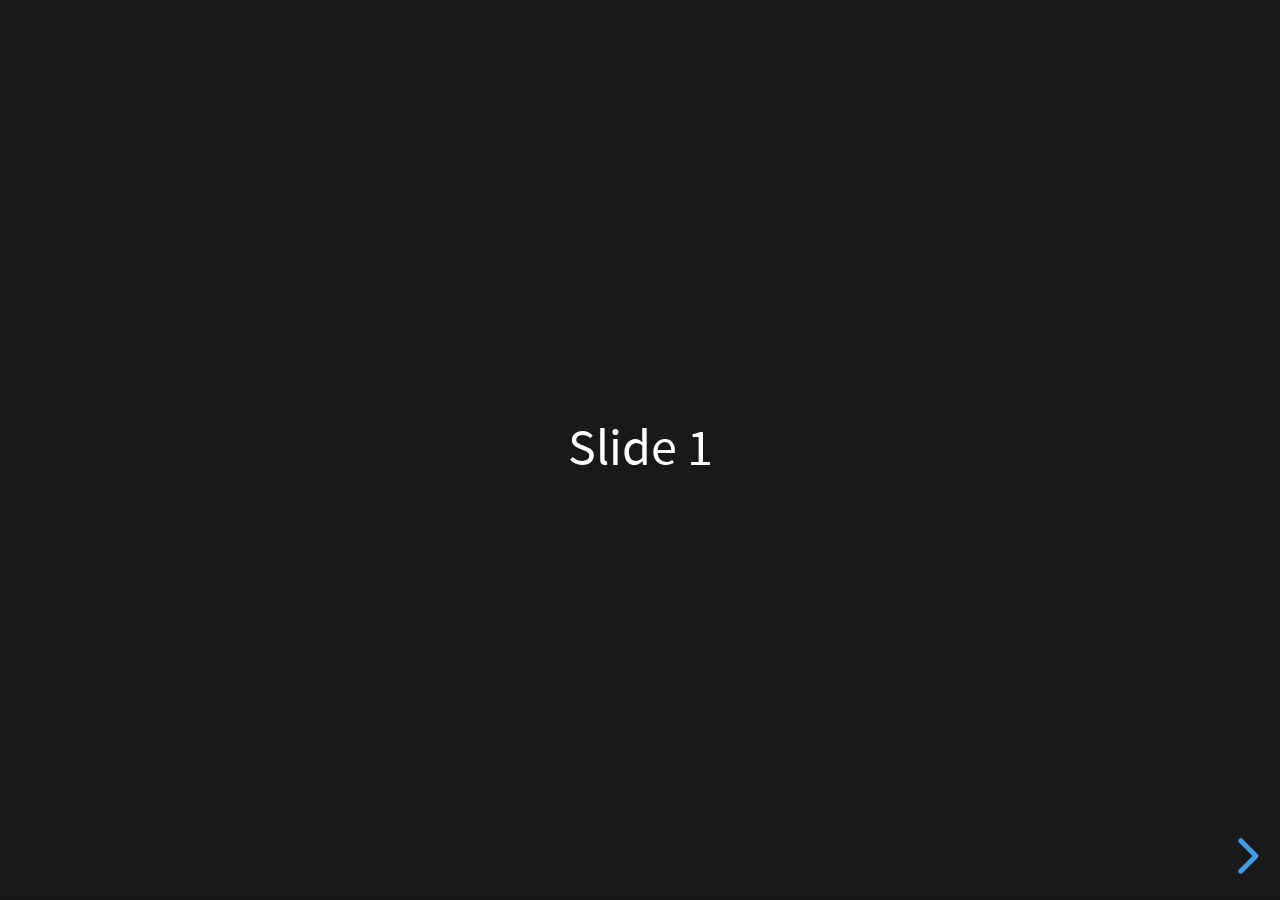
<file: static/reveal.js/index.html>
<!doctype html>
<html>
	<head>
		<meta charset="utf-8">
		<meta name="viewport" content="width=device-width, initial-scale=1.0, maximum-scale=1.0, user-scalable=no">

		<title>reveal.js</title>

		<link rel="stylesheet" href="dist/reset.css">
		<link rel="stylesheet" href="dist/reveal.css">
		<link rel="stylesheet" href="dist/theme/black.css" id="theme">

		<!-- Theme used for syntax highlighted code -->
		<link rel="stylesheet" href="plugin/highlight/monokai.css" id="highlight-theme">
	</head>
	<body>
		<div class="reveal">
			<div class="slides">
				<section>Slide 1</section>
				<section>Slide 2</section>
			</div>
		</div>

		<script src="dist/reveal.js"></script>
		<script src="plugin/notes/notes.js"></script>
		<script src="plugin/markdown/markdown.js"></script>
		<script src="plugin/highlight/highlight.js"></script>
		<script>
			// More info about initialization & config:
			// - https://revealjs.com/initialization/
			// - https://revealjs.com/config/
			Reveal.initialize({
				hash: true,

				// Learn about plugins: https://revealjs.com/plugins/
				plugins: [ RevealMarkdown, RevealHighlight, RevealNotes ]
			});
		</script>
	</body>
</html>
</file>
<file: static/reveal.js/dist/reveal.css>
/*!
* reveal.js 4.0.2
* https://revealjs.com
* MIT licensed
*
* Copyright (C) 2020 Hakim El Hattab, https://hakim.se
*/
.reveal .r-stretch,.reveal .stretch{max-width:none;max-height:none}.reveal pre.r-stretch code,.reveal pre.stretch code{height:100%;max-height:100%;box-sizing:border-box}.reveal .r-fit-text{display:inline-block;white-space:nowrap}.reveal .r-stack{display:grid}.reveal .r-stack>*{grid-area:1/1;margin:auto}.reveal .r-hstack,.reveal .r-vstack{display:flex}.reveal .r-hstack img,.reveal .r-hstack video,.reveal .r-vstack img,.reveal .r-vstack video{min-width:0;min-height:0;-o-object-fit:contain;object-fit:contain}.reveal .r-vstack{flex-direction:column;align-items:center;justify-content:center}.reveal .r-hstack{flex-direction:row;align-items:center;justify-content:center}.reveal .items-stretch{align-items:stretch}.reveal .items-start{align-items:flex-start}.reveal .items-center{align-items:center}.reveal .items-end{align-items:flex-end}.reveal .justify-between{justify-content:space-between}.reveal .justify-around{justify-content:space-around}.reveal .justify-start{justify-content:flex-start}.reveal .justify-center{justify-content:center}.reveal .justify-end{justify-content:flex-end}html.reveal-full-page{width:100%;height:100%;height:100vh;height:calc(var(--vh,1vh) * 100);overflow:hidden}.reveal-viewport{height:100%;overflow:hidden;position:relative;line-height:1;margin:0;background-color:#fff;color:#000}.reveal .slides section .fragment{opacity:0;visibility:hidden;transition:all .2s ease;will-change:opacity}.reveal .slides section .fragment.visible{opacity:1;visibility:inherit}.reveal .slides section .fragment.disabled{transition:none}.reveal .slides section .fragment.grow{opacity:1;visibility:inherit}.reveal .slides section .fragment.grow.visible{transform:scale(1.3)}.reveal .slides section .fragment.shrink{opacity:1;visibility:inherit}.reveal .slides section .fragment.shrink.visible{transform:scale(.7)}.reveal .slides section .fragment.zoom-in{transform:scale(.1)}.reveal .slides section .fragment.zoom-in.visible{transform:none}.reveal .slides section .fragment.fade-out{opacity:1;visibility:inherit}.reveal .slides section .fragment.fade-out.visible{opacity:0;visibility:hidden}.reveal .slides section .fragment.semi-fade-out{opacity:1;visibility:inherit}.reveal .slides section .fragment.semi-fade-out.visible{opacity:.5;visibility:inherit}.reveal .slides section .fragment.strike{opacity:1;visibility:inherit}.reveal .slides section .fragment.strike.visible{text-decoration:line-through}.reveal .slides section .fragment.fade-up{transform:translate(0,40px)}.reveal .slides section .fragment.fade-up.visible{transform:translate(0,0)}.reveal .slides section .fragment.fade-down{transform:translate(0,-40px)}.reveal .slides section .fragment.fade-down.visible{transform:translate(0,0)}.reveal .slides section .fragment.fade-right{transform:translate(-40px,0)}.reveal .slides section .fragment.fade-right.visible{transform:translate(0,0)}.reveal .slides section .fragment.fade-left{transform:translate(40px,0)}.reveal .slides section .fragment.fade-left.visible{transform:translate(0,0)}.reveal .slides section .fragment.current-visible,.reveal .slides section .fragment.fade-in-then-out{opacity:0;visibility:hidden}.reveal .slides section .fragment.current-visible.current-fragment,.reveal .slides section .fragment.fade-in-then-out.current-fragment{opacity:1;visibility:inherit}.reveal .slides section .fragment.fade-in-then-semi-out{opacity:0;visibility:hidden}.reveal .slides section .fragment.fade-in-then-semi-out.visible{opacity:.5;visibility:inherit}.reveal .slides section .fragment.fade-in-then-semi-out.current-fragment{opacity:1;visibility:inherit}.reveal .slides section .fragment.highlight-blue,.reveal .slides section .fragment.highlight-current-blue,.reveal .slides section .fragment.highlight-current-green,.reveal .slides section .fragment.highlight-current-red,.reveal .slides section .fragment.highlight-green,.reveal .slides section .fragment.highlight-red{opacity:1;visibility:inherit}.reveal .slides section .fragment.highlight-red.visible{color:#ff2c2d}.reveal .slides section .fragment.highlight-green.visible{color:#17ff2e}.reveal .slides section .fragment.highlight-blue.visible{color:#1b91ff}.reveal .slides section .fragment.highlight-current-red.current-fragment{color:#ff2c2d}.reveal .slides section .fragment.highlight-current-green.current-fragment{color:#17ff2e}.reveal .slides section .fragment.highlight-current-blue.current-fragment{color:#1b91ff}.reveal:after{content:'';font-style:italic}.reveal iframe{z-index:1}.reveal a{position:relative}@keyframes bounce-right{0%,10%,25%,40%,50%{transform:translateX(0)}20%{transform:translateX(10px)}30%{transform:translateX(-5px)}}@keyframes bounce-left{0%,10%,25%,40%,50%{transform:translateX(0)}20%{transform:translateX(-10px)}30%{transform:translateX(5px)}}@keyframes bounce-down{0%,10%,25%,40%,50%{transform:translateY(0)}20%{transform:translateY(10px)}30%{transform:translateY(-5px)}}.reveal .controls{display:none;position:absolute;top:auto;bottom:12px;right:12px;left:auto;z-index:11;color:#000;pointer-events:none;font-size:10px}.reveal .controls button{position:absolute;padding:0;background-color:transparent;border:0;outline:0;cursor:pointer;color:currentColor;transform:scale(.9999);transition:color .2s ease,opacity .2s ease,transform .2s ease;z-index:2;pointer-events:auto;font-size:inherit;visibility:hidden;opacity:0;-webkit-appearance:none;-webkit-tap-highlight-color:transparent}.reveal .controls .controls-arrow:after,.reveal .controls .controls-arrow:before{content:'';position:absolute;top:0;left:0;width:2.6em;height:.5em;border-radius:.25em;background-color:currentColor;transition:all .15s ease,background-color .8s ease;transform-origin:.2em 50%;will-change:transform}.reveal .controls .controls-arrow{position:relative;width:3.6em;height:3.6em}.reveal .controls .controls-arrow:before{transform:translateX(.5em) translateY(1.55em) rotate(45deg)}.reveal .controls .controls-arrow:after{transform:translateX(.5em) translateY(1.55em) rotate(-45deg)}.reveal .controls .controls-arrow:hover:before{transform:translateX(.5em) translateY(1.55em) rotate(40deg)}.reveal .controls .controls-arrow:hover:after{transform:translateX(.5em) translateY(1.55em) rotate(-40deg)}.reveal .controls .controls-arrow:active:before{transform:translateX(.5em) translateY(1.55em) rotate(36deg)}.reveal .controls .controls-arrow:active:after{transform:translateX(.5em) translateY(1.55em) rotate(-36deg)}.reveal .controls .navigate-left{right:6.4em;bottom:3.2em;transform:translateX(-10px)}.reveal .controls .navigate-left.highlight{animation:bounce-left 2s 50 both ease-out}.reveal .controls .navigate-right{right:0;bottom:3.2em;transform:translateX(10px)}.reveal .controls .navigate-right .controls-arrow{transform:rotate(180deg)}.reveal .controls .navigate-right.highlight{animation:bounce-right 2s 50 both ease-out}.reveal .controls .navigate-up{right:3.2em;bottom:6.4em;transform:translateY(-10px)}.reveal .controls .navigate-up .controls-arrow{transform:rotate(90deg)}.reveal .controls .navigate-down{right:3.2em;bottom:-1.4em;padding-bottom:1.4em;transform:translateY(10px)}.reveal .controls .navigate-down .controls-arrow{transform:rotate(-90deg)}.reveal .controls .navigate-down.highlight{animation:bounce-down 2s 50 both ease-out}.reveal .controls[data-controls-back-arrows=faded] .navigate-up.enabled{opacity:.3}.reveal .controls[data-controls-back-arrows=faded] .navigate-up.enabled:hover{opacity:1}.reveal .controls[data-controls-back-arrows=hidden] .navigate-up.enabled{opacity:0;visibility:hidden}.reveal .controls .enabled{visibility:visible;opacity:.9;cursor:pointer;transform:none}.reveal .controls .enabled.fragmented{opacity:.5}.reveal .controls .enabled.fragmented:hover,.reveal .controls .enabled:hover{opacity:1}.reveal:not(.rtl) .controls[data-controls-back-arrows=faded] .navigate-left.enabled{opacity:.3}.reveal:not(.rtl) .controls[data-controls-back-arrows=faded] .navigate-left.enabled:hover{opacity:1}.reveal:not(.rtl) .controls[data-controls-back-arrows=hidden] .navigate-left.enabled{opacity:0;visibility:hidden}.reveal.rtl .controls[data-controls-back-arrows=faded] .navigate-right.enabled{opacity:.3}.reveal.rtl .controls[data-controls-back-arrows=faded] .navigate-right.enabled:hover{opacity:1}.reveal.rtl .controls[data-controls-back-arrows=hidden] .navigate-right.enabled{opacity:0;visibility:hidden}.reveal[data-navigation-mode=linear].has-horizontal-slides .navigate-down,.reveal[data-navigation-mode=linear].has-horizontal-slides .navigate-up{display:none}.reveal:not(.has-vertical-slides) .controls .navigate-left,.reveal[data-navigation-mode=linear].has-horizontal-slides .navigate-left{bottom:1.4em;right:5.5em}.reveal:not(.has-vertical-slides) .controls .navigate-right,.reveal[data-navigation-mode=linear].has-horizontal-slides .navigate-right{bottom:1.4em;right:.5em}.reveal:not(.has-horizontal-slides) .controls .navigate-up{right:1.4em;bottom:5em}.reveal:not(.has-horizontal-slides) .controls .navigate-down{right:1.4em;bottom:.5em}.reveal.has-dark-background .controls{color:#fff}.reveal.has-light-background .controls{color:#000}.reveal.no-hover .controls .controls-arrow:active:before,.reveal.no-hover .controls .controls-arrow:hover:before{transform:translateX(.5em) translateY(1.55em) rotate(45deg)}.reveal.no-hover .controls .controls-arrow:active:after,.reveal.no-hover .controls .controls-arrow:hover:after{transform:translateX(.5em) translateY(1.55em) rotate(-45deg)}@media screen and (min-width:500px){.reveal .controls[data-controls-layout=edges]{top:0;right:0;bottom:0;left:0}.reveal .controls[data-controls-layout=edges] .navigate-down,.reveal .controls[data-controls-layout=edges] .navigate-left,.reveal .controls[data-controls-layout=edges] .navigate-right,.reveal .controls[data-controls-layout=edges] .navigate-up{bottom:auto;right:auto}.reveal .controls[data-controls-layout=edges] .navigate-left{top:50%;left:.8em;margin-top:-1.8em}.reveal .controls[data-controls-layout=edges] .navigate-right{top:50%;right:.8em;margin-top:-1.8em}.reveal .controls[data-controls-layout=edges] .navigate-up{top:.8em;left:50%;margin-left:-1.8em}.reveal .controls[data-controls-layout=edges] .navigate-down{bottom:-.3em;left:50%;margin-left:-1.8em}}.reveal .progress{position:absolute;display:none;height:3px;width:100%;bottom:0;left:0;z-index:10;background-color:rgba(0,0,0,.2);color:#fff}.reveal .progress:after{content:'';display:block;position:absolute;height:10px;width:100%;top:-10px}.reveal .progress span{display:block;height:100%;width:100%;background-color:currentColor;transition:transform .8s cubic-bezier(.26,.86,.44,.985);transform-origin:0 0;transform:scaleX(0)}.reveal .slide-number{position:absolute;display:block;right:8px;bottom:8px;z-index:31;font-family:Helvetica,sans-serif;font-size:12px;line-height:1;color:#fff;background-color:rgba(0,0,0,.4);padding:5px}.reveal .slide-number a{color:currentColor}.reveal .slide-number-delimiter{margin:0 3px}.reveal{position:relative;width:100%;height:100%;overflow:hidden;touch-action:pinch-zoom}.reveal.embedded{touch-action:pan-y}.reveal .slides{position:absolute;width:100%;height:100%;top:0;right:0;bottom:0;left:0;margin:auto;pointer-events:none;overflow:visible;z-index:1;text-align:center;perspective:600px;perspective-origin:50% 40%}.reveal .slides>section{perspective:600px}.reveal .slides>section,.reveal .slides>section>section{display:none;position:absolute;width:100%;pointer-events:auto;z-index:10;transform-style:flat;transition:transform-origin .8s cubic-bezier(.26,.86,.44,.985),transform .8s cubic-bezier(.26,.86,.44,.985),visibility .8s cubic-bezier(.26,.86,.44,.985),opacity .8s cubic-bezier(.26,.86,.44,.985)}.reveal[data-transition-speed=fast] .slides section{transition-duration:.4s}.reveal[data-transition-speed=slow] .slides section{transition-duration:1.2s}.reveal .slides section[data-transition-speed=fast]{transition-duration:.4s}.reveal .slides section[data-transition-speed=slow]{transition-duration:1.2s}.reveal .slides>section.stack{padding-top:0;padding-bottom:0;pointer-events:none;height:100%}.reveal .slides>section.present,.reveal .slides>section>section.present{display:block;z-index:11;opacity:1}.reveal .slides>section:empty,.reveal .slides>section>section:empty,.reveal .slides>section>section[data-background-interactive],.reveal .slides>section[data-background-interactive]{pointer-events:none}.reveal.center,.reveal.center .slides,.reveal.center .slides section{min-height:0!important}.reveal .slides>section:not(.present),.reveal .slides>section>section:not(.present){pointer-events:none}.reveal.overview .slides>section,.reveal.overview .slides>section>section{pointer-events:auto}.reveal .slides>section.future,.reveal .slides>section.past,.reveal .slides>section>section.future,.reveal .slides>section>section.past{opacity:0}.reveal.slide section{-webkit-backface-visibility:hidden;backface-visibility:hidden}.reveal .slides>section[data-transition=slide].past,.reveal .slides>section[data-transition~=slide-out].past,.reveal.slide .slides>section:not([data-transition]).past{transform:translate(-150%,0)}.reveal .slides>section[data-transition=slide].future,.reveal .slides>section[data-transition~=slide-in].future,.reveal.slide .slides>section:not([data-transition]).future{transform:translate(150%,0)}.reveal .slides>section>section[data-transition=slide].past,.reveal .slides>section>section[data-transition~=slide-out].past,.reveal.slide .slides>section>section:not([data-transition]).past{transform:translate(0,-150%)}.reveal .slides>section>section[data-transition=slide].future,.reveal .slides>section>section[data-transition~=slide-in].future,.reveal.slide .slides>section>section:not([data-transition]).future{transform:translate(0,150%)}.reveal.linear section{-webkit-backface-visibility:hidden;backface-visibility:hidden}.reveal .slides>section[data-transition=linear].past,.reveal .slides>section[data-transition~=linear-out].past,.reveal.linear .slides>section:not([data-transition]).past{transform:translate(-150%,0)}.reveal .slides>section[data-transition=linear].future,.reveal .slides>section[data-transition~=linear-in].future,.reveal.linear .slides>section:not([data-transition]).future{transform:translate(150%,0)}.reveal .slides>section>section[data-transition=linear].past,.reveal .slides>section>section[data-transition~=linear-out].past,.reveal.linear .slides>section>section:not([data-transition]).past{transform:translate(0,-150%)}.reveal .slides>section>section[data-transition=linear].future,.reveal .slides>section>section[data-transition~=linear-in].future,.reveal.linear .slides>section>section:not([data-transition]).future{transform:translate(0,150%)}.reveal .slides section[data-transition=default].stack,.reveal.default .slides section.stack{transform-style:preserve-3d}.reveal .slides>section[data-transition=default].past,.reveal .slides>section[data-transition~=default-out].past,.reveal.default .slides>section:not([data-transition]).past{transform:translate3d(-100%,0,0) rotateY(-90deg) translate3d(-100%,0,0)}.reveal .slides>section[data-transition=default].future,.reveal .slides>section[data-transition~=default-in].future,.reveal.default .slides>section:not([data-transition]).future{transform:translate3d(100%,0,0) rotateY(90deg) translate3d(100%,0,0)}.reveal .slides>section>section[data-transition=default].past,.reveal .slides>section>section[data-transition~=default-out].past,.reveal.default .slides>section>section:not([data-transition]).past{transform:translate3d(0,-300px,0) rotateX(70deg) translate3d(0,-300px,0)}.reveal .slides>section>section[data-transition=default].future,.reveal .slides>section>section[data-transition~=default-in].future,.reveal.default .slides>section>section:not([data-transition]).future{transform:translate3d(0,300px,0) rotateX(-70deg) translate3d(0,300px,0)}.reveal .slides section[data-transition=convex].stack,.reveal.convex .slides section.stack{transform-style:preserve-3d}.reveal .slides>section[data-transition=convex].past,.reveal .slides>section[data-transition~=convex-out].past,.reveal.convex .slides>section:not([data-transition]).past{transform:translate3d(-100%,0,0) rotateY(-90deg) translate3d(-100%,0,0)}.reveal .slides>section[data-transition=convex].future,.reveal .slides>section[data-transition~=convex-in].future,.reveal.convex .slides>section:not([data-transition]).future{transform:translate3d(100%,0,0) rotateY(90deg) translate3d(100%,0,0)}.reveal .slides>section>section[data-transition=convex].past,.reveal .slides>section>section[data-transition~=convex-out].past,.reveal.convex .slides>section>section:not([data-transition]).past{transform:translate3d(0,-300px,0) rotateX(70deg) translate3d(0,-300px,0)}.reveal .slides>section>section[data-transition=convex].future,.reveal .slides>section>section[data-transition~=convex-in].future,.reveal.convex .slides>section>section:not([data-transition]).future{transform:translate3d(0,300px,0) rotateX(-70deg) translate3d(0,300px,0)}.reveal .slides section[data-transition=concave].stack,.reveal.concave .slides section.stack{transform-style:preserve-3d}.reveal .slides>section[data-transition=concave].past,.reveal .slides>section[data-transition~=concave-out].past,.reveal.concave .slides>section:not([data-transition]).past{transform:translate3d(-100%,0,0) rotateY(90deg) translate3d(-100%,0,0)}.reveal .slides>section[data-transition=concave].future,.reveal .slides>section[data-transition~=concave-in].future,.reveal.concave .slides>section:not([data-transition]).future{transform:translate3d(100%,0,0) rotateY(-90deg) translate3d(100%,0,0)}.reveal .slides>section>section[data-transition=concave].past,.reveal .slides>section>section[data-transition~=concave-out].past,.reveal.concave .slides>section>section:not([data-transition]).past{transform:translate3d(0,-80%,0) rotateX(-70deg) translate3d(0,-80%,0)}.reveal .slides>section>section[data-transition=concave].future,.reveal .slides>section>section[data-transition~=concave-in].future,.reveal.concave .slides>section>section:not([data-transition]).future{transform:translate3d(0,80%,0) rotateX(70deg) translate3d(0,80%,0)}.reveal .slides section[data-transition=zoom],.reveal.zoom .slides section:not([data-transition]){transition-timing-function:ease}.reveal .slides>section[data-transition=zoom].past,.reveal .slides>section[data-transition~=zoom-out].past,.reveal.zoom .slides>section:not([data-transition]).past{visibility:hidden;transform:scale(16)}.reveal .slides>section[data-transition=zoom].future,.reveal .slides>section[data-transition~=zoom-in].future,.reveal.zoom .slides>section:not([data-transition]).future{visibility:hidden;transform:scale(.2)}.reveal .slides>section>section[data-transition=zoom].past,.reveal .slides>section>section[data-transition~=zoom-out].past,.reveal.zoom .slides>section>section:not([data-transition]).past{transform:scale(16)}.reveal .slides>section>section[data-transition=zoom].future,.reveal .slides>section>section[data-transition~=zoom-in].future,.reveal.zoom .slides>section>section:not([data-transition]).future{transform:scale(.2)}.reveal.cube .slides{perspective:1300px}.reveal.cube .slides section{padding:30px;min-height:700px;-webkit-backface-visibility:hidden;backface-visibility:hidden;box-sizing:border-box;transform-style:preserve-3d}.reveal.center.cube .slides section{min-height:0}.reveal.cube .slides section:not(.stack):before{content:'';position:absolute;display:block;width:100%;height:100%;left:0;top:0;background:rgba(0,0,0,.1);border-radius:4px;transform:translateZ(-20px)}.reveal.cube .slides section:not(.stack):after{content:'';position:absolute;display:block;width:90%;height:30px;left:5%;bottom:0;background:0 0;z-index:1;border-radius:4px;box-shadow:0 95px 25px rgba(0,0,0,.2);transform:translateZ(-90px) rotateX(65deg)}.reveal.cube .slides>section.stack{padding:0;background:0 0}.reveal.cube .slides>section.past{transform-origin:100% 0;transform:translate3d(-100%,0,0) rotateY(-90deg)}.reveal.cube .slides>section.future{transform-origin:0 0;transform:translate3d(100%,0,0) rotateY(90deg)}.reveal.cube .slides>section>section.past{transform-origin:0 100%;transform:translate3d(0,-100%,0) rotateX(90deg)}.reveal.cube .slides>section>section.future{transform-origin:0 0;transform:translate3d(0,100%,0) rotateX(-90deg)}.reveal.page .slides{perspective-origin:0 50%;perspective:3000px}.reveal.page .slides section{padding:30px;min-height:700px;box-sizing:border-box;transform-style:preserve-3d}.reveal.page .slides section.past{z-index:12}.reveal.page .slides section:not(.stack):before{content:'';position:absolute;display:block;width:100%;height:100%;left:0;top:0;background:rgba(0,0,0,.1);transform:translateZ(-20px)}.reveal.page .slides section:not(.stack):after{content:'';position:absolute;display:block;width:90%;height:30px;left:5%;bottom:0;background:0 0;z-index:1;border-radius:4px;box-shadow:0 95px 25px rgba(0,0,0,.2);-webkit-transform:translateZ(-90px) rotateX(65deg)}.reveal.page .slides>section.stack{padding:0;background:0 0}.reveal.page .slides>section.past{transform-origin:0 0;transform:translate3d(-40%,0,0) rotateY(-80deg)}.reveal.page .slides>section.future{transform-origin:100% 0;transform:translate3d(0,0,0)}.reveal.page .slides>section>section.past{transform-origin:0 0;transform:translate3d(0,-40%,0) rotateX(80deg)}.reveal.page .slides>section>section.future{transform-origin:0 100%;transform:translate3d(0,0,0)}.reveal .slides section[data-transition=fade],.reveal.fade .slides section:not([data-transition]),.reveal.fade .slides>section>section:not([data-transition]){transform:none;transition:opacity .5s}.reveal.fade.overview .slides section,.reveal.fade.overview .slides>section>section{transition:none}.reveal .slides section[data-transition=none],.reveal.none .slides section:not([data-transition]){transform:none;transition:none}.reveal .pause-overlay{position:absolute;top:0;left:0;width:100%;height:100%;background:#000;visibility:hidden;opacity:0;z-index:100;transition:all 1s ease}.reveal .pause-overlay .resume-button{position:absolute;bottom:20px;right:20px;color:#ccc;border-radius:2px;padding:6px 14px;border:2px solid #ccc;font-size:16px;background:0 0;cursor:pointer}.reveal .pause-overlay .resume-button:hover{color:#fff;border-color:#fff}.reveal.paused .pause-overlay{visibility:visible;opacity:1}.reveal .no-transition,.reveal .no-transition *,.reveal .slides.disable-slide-transitions section{transition:none!important}.reveal .slides.disable-slide-transitions section{transform:none!important}.reveal .backgrounds{position:absolute;width:100%;height:100%;top:0;left:0;perspective:600px}.reveal .slide-background{display:none;position:absolute;width:100%;height:100%;opacity:0;visibility:hidden;overflow:hidden;background-color:rgba(0,0,0,0);transition:all .8s cubic-bezier(.26,.86,.44,.985)}.reveal .slide-background-content{position:absolute;width:100%;height:100%;background-position:50% 50%;background-repeat:no-repeat;background-size:cover}.reveal .slide-background.stack{display:block}.reveal .slide-background.present{opacity:1;visibility:visible;z-index:2}.print-pdf .reveal .slide-background{opacity:1!important;visibility:visible!important}.reveal .slide-background video{position:absolute;width:100%;height:100%;max-width:none;max-height:none;top:0;left:0;-o-object-fit:cover;object-fit:cover}.reveal .slide-background[data-background-size=contain] video{-o-object-fit:contain;object-fit:contain}.reveal>.backgrounds .slide-background[data-background-transition=none],.reveal[data-background-transition=none]>.backgrounds .slide-background{transition:none}.reveal>.backgrounds .slide-background[data-background-transition=slide],.reveal[data-background-transition=slide]>.backgrounds .slide-background{opacity:1;-webkit-backface-visibility:hidden;backface-visibility:hidden}.reveal>.backgrounds .slide-background.past[data-background-transition=slide],.reveal[data-background-transition=slide]>.backgrounds .slide-background.past{transform:translate(-100%,0)}.reveal>.backgrounds .slide-background.future[data-background-transition=slide],.reveal[data-background-transition=slide]>.backgrounds .slide-background.future{transform:translate(100%,0)}.reveal>.backgrounds .slide-background>.slide-background.past[data-background-transition=slide],.reveal[data-background-transition=slide]>.backgrounds .slide-background>.slide-background.past{transform:translate(0,-100%)}.reveal>.backgrounds .slide-background>.slide-background.future[data-background-transition=slide],.reveal[data-background-transition=slide]>.backgrounds .slide-background>.slide-background.future{transform:translate(0,100%)}.reveal>.backgrounds .slide-background.past[data-background-transition=convex],.reveal[data-background-transition=convex]>.backgrounds .slide-background.past{opacity:0;transform:translate3d(-100%,0,0) rotateY(-90deg) translate3d(-100%,0,0)}.reveal>.backgrounds .slide-background.future[data-background-transition=convex],.reveal[data-background-transition=convex]>.backgrounds .slide-background.future{opacity:0;transform:translate3d(100%,0,0) rotateY(90deg) translate3d(100%,0,0)}.reveal>.backgrounds .slide-background>.slide-background.past[data-background-transition=convex],.reveal[data-background-transition=convex]>.backgrounds .slide-background>.slide-background.past{opacity:0;transform:translate3d(0,-100%,0) rotateX(90deg) translate3d(0,-100%,0)}.reveal>.backgrounds .slide-background>.slide-background.future[data-background-transition=convex],.reveal[data-background-transition=convex]>.backgrounds .slide-background>.slide-background.future{opacity:0;transform:translate3d(0,100%,0) rotateX(-90deg) translate3d(0,100%,0)}.reveal>.backgrounds .slide-background.past[data-background-transition=concave],.reveal[data-background-transition=concave]>.backgrounds .slide-background.past{opacity:0;transform:translate3d(-100%,0,0) rotateY(90deg) translate3d(-100%,0,0)}.reveal>.backgrounds .slide-background.future[data-background-transition=concave],.reveal[data-background-transition=concave]>.backgrounds .slide-background.future{opacity:0;transform:translate3d(100%,0,0) rotateY(-90deg) translate3d(100%,0,0)}.reveal>.backgrounds .slide-background>.slide-background.past[data-background-transition=concave],.reveal[data-background-transition=concave]>.backgrounds .slide-background>.slide-background.past{opacity:0;transform:translate3d(0,-100%,0) rotateX(-90deg) translate3d(0,-100%,0)}.reveal>.backgrounds .slide-background>.slide-background.future[data-background-transition=concave],.reveal[data-background-transition=concave]>.backgrounds .slide-background>.slide-background.future{opacity:0;transform:translate3d(0,100%,0) rotateX(90deg) translate3d(0,100%,0)}.reveal>.backgrounds .slide-background[data-background-transition=zoom],.reveal[data-background-transition=zoom]>.backgrounds .slide-background{transition-timing-function:ease}.reveal>.backgrounds .slide-background.past[data-background-transition=zoom],.reveal[data-background-transition=zoom]>.backgrounds .slide-background.past{opacity:0;visibility:hidden;transform:scale(16)}.reveal>.backgrounds .slide-background.future[data-background-transition=zoom],.reveal[data-background-transition=zoom]>.backgrounds .slide-background.future{opacity:0;visibility:hidden;transform:scale(.2)}.reveal>.backgrounds .slide-background>.slide-background.past[data-background-transition=zoom],.reveal[data-background-transition=zoom]>.backgrounds .slide-background>.slide-background.past{opacity:0;visibility:hidden;transform:scale(16)}.reveal>.backgrounds .slide-background>.slide-background.future[data-background-transition=zoom],.reveal[data-background-transition=zoom]>.backgrounds .slide-background>.slide-background.future{opacity:0;visibility:hidden;transform:scale(.2)}.reveal[data-transition-speed=fast]>.backgrounds .slide-background{transition-duration:.4s}.reveal[data-transition-speed=slow]>.backgrounds .slide-background{transition-duration:1.2s}.reveal [data-auto-animate-target^=unmatched]{will-change:opacity}.reveal section[data-auto-animate]:not(.stack):not([data-auto-animate=running]) [data-auto-animate-target^=unmatched]{opacity:0}.reveal.overview{perspective-origin:50% 50%;perspective:700px}.reveal.overview .slides{-moz-transform-style:preserve-3d}.reveal.overview .slides section{height:100%;top:0!important;opacity:1!important;overflow:hidden;visibility:visible!important;cursor:pointer;box-sizing:border-box}.reveal.overview .slides section.present,.reveal.overview .slides section:hover{outline:10px solid rgba(150,150,150,.4);outline-offset:10px}.reveal.overview .slides section .fragment{opacity:1;transition:none}.reveal.overview .slides section:after,.reveal.overview .slides section:before{display:none!important}.reveal.overview .slides>section.stack{padding:0;top:0!important;background:0 0;outline:0;overflow:visible}.reveal.overview .backgrounds{perspective:inherit;-moz-transform-style:preserve-3d}.reveal.overview .backgrounds .slide-background{opacity:1;visibility:visible;outline:10px solid rgba(150,150,150,.1);outline-offset:10px}.reveal.overview .backgrounds .slide-background.stack{overflow:visible}.reveal.overview .slides section,.reveal.overview-deactivating .slides section{transition:none}.reveal.overview .backgrounds .slide-background,.reveal.overview-deactivating .backgrounds .slide-background{transition:none}.reveal.rtl .slides,.reveal.rtl .slides h1,.reveal.rtl .slides h2,.reveal.rtl .slides h3,.reveal.rtl .slides h4,.reveal.rtl .slides h5,.reveal.rtl .slides h6{direction:rtl;font-family:sans-serif}.reveal.rtl code,.reveal.rtl pre{direction:ltr}.reveal.rtl ol,.reveal.rtl ul{text-align:right}.reveal.rtl .progress span{transform-origin:100% 0}.reveal.has-parallax-background .backgrounds{transition:all .8s ease}.reveal.has-parallax-background[data-transition-speed=fast] .backgrounds{transition-duration:.4s}.reveal.has-parallax-background[data-transition-speed=slow] .backgrounds{transition-duration:1.2s}.reveal>.overlay{position:absolute;top:0;left:0;width:100%;height:100%;z-index:1000;background:rgba(0,0,0,.9);transition:all .3s ease}.reveal>.overlay .spinner{position:absolute;display:block;top:50%;left:50%;width:32px;height:32px;margin:-16px 0 0 -16px;z-index:10;background-image:url([data-uri]%2F%2F%2F6%2Bvr8nJybW1tcDAwOjo6Nvb26ioqKOjo7Ozs%2FLy8vz8%2FAAAAAAAAAAAACH%2FC05FVFNDQVBFMi4wAwEAAAAh%2FhpDcmVhdGVkIHdpdGggYWpheGxvYWQuaW5mbwAh%[base64]%2FV%2FnmOM82XiHRLYKhKP1oZmADdEAAAh%2BQQJCgAAACwAAAAAIAAgAAAE6hDISWlZpOrNp1lGNRSdRpDUolIGw5RUYhhHukqFu8DsrEyqnWThGvAmhVlteBvojpTDDBUEIFwMFBRAmBkSgOrBFZogCASwBDEY%2FCZSg7GSE0gSCjQBMVG023xWBhklAnoEdhQEfyNqMIcKjhRsjEdnezB%2BA4k8gTwJhFuiW4dokXiloUepBAp5qaKpp6%2BHo7aWW54wl7obvEe0kRuoplCGepwSx2jJvqHEmGt6whJpGpfJCHmOoNHKaHx61WiSR92E4lbFoq%2BB6QDtuetcaBPnW6%2BO7wDHpIiK9SaVK5GgV543tzjgGcghAgAh%[base64]%2B%2BG%2Bw48edZPK%2BM6hLJpQg484enXIdQFSS1u6UhksENEQAAIfkECQoAAAAsAAAAACAAIAAABOcQyEmpGKLqzWcZRVUQnZYg1aBSh2GUVEIQ2aQOE%2BG%2BcD4ntpWkZQj1JIiZIogDFFyHI0UxQwFugMSOFIPJftfVAEoZLBbcLEFhlQiqGp1Vd140AUklUN3eCA51C1EWMzMCezCBBmkxVIVHBWd3HHl9JQOIJSdSnJ0TDKChCwUJjoWMPaGqDKannasMo6WnM562R5YluZRwur0wpgqZE7NKUm%2BFNRPIhjBJxKZteWuIBMN4zRMIVIhffcgojwCF117i4nlLnY5ztRLsnOk%2BaV%2BoJY7V7m76PdkS4trKcdg0Zc0tTcKkRAAAIfkECQoAAAAsAAAAACAAIAAABO4QyEkpKqjqzScpRaVkXZWQEximw1BSCUEIlDohrft6cpKCk5xid5MNJTaAIkekKGQkWyKHkvhKsR7ARmitkAYDYRIbUQRQjWBwJRzChi9CRlBcY1UN4g0%[base64]%[base64]%2BE71SRQeyqUToLA7VxF0JDyIQh%2FMVVPMt1ECZlfcjZJ9mIKoaTl1MRIl5o4CUKXOwmyrCInCKqcWtvadL2SYhyASyNDJ0uIiRMDjI0Fd30%2FiI2UA5GSS5UDj2l6NoqgOgN4gksEBgYFf0FDqKgHnyZ9OX8HrgYHdHpcHQULXAS2qKpENRg7eAMLC7kTBaixUYFkKAzWAAnLC7FLVxLWDBLKCwaKTULgEwbLA4hJtOkSBNqITT3xEgfLpBtzE%2FjiuL04RGEBgwWhShRgQExHBAAh%2BQQJCgAAACwAAAAAIAAgAAAE7xDISWlSqerNpyJKhWRdlSAVoVLCWk6JKlAqAavhO9UkUHsqlE6CwO1cRdCQ8iEIfzFVTzLdRAmZX3I2SfZiCqGk5dTESJeaOAlClzsJsqwiJwiqnFrb2nS9kmIcgEsjQydLiIlHehhpejaIjzh9eomSjZR%[base64]%2BE71SRQeyqUToLA7VxF0JDyIQh%[base64]%2BE71SRQeyqUToLA7VxF0JDyIQh%2FMVVPMt1ECZlfcjZJ9mIKoaTl1MRIl5o4CUKXOwmyrCInCKqcWtvadL2SYhyASyNDJ0uIiUd6GAULDJCRiXo1CpGXDJOUjY%2BYip9DhToJA4RBLwMLCwVDfRgbBAaqqoZ1XBMHswsHtxtFaH1iqaoGNgAIxRpbFAgfPQSqpbgGBqUD1wBXeCYp1AYZ19JJOYgH1KwA4UBvQwXUBxPqVD9L3sbp2BNk2xvvFPJd%2BMFCN6HAAIKgNggY0KtEBAAh%[base64]%2BvsYMDAzZQPC9VCNkDWUhGkuE5PxJNwiUK4UfLzOlD4WvzAHaoG9nxPi5d%2BjYUqfAhhykOFwJWiAAAIfkECQoAAAAsAAAAACAAIAAABPAQyElpUqnqzaciSoVkXVUMFaFSwlpOCcMYlErAavhOMnNLNo8KsZsMZItJEIDIFSkLGQoQTNhIsFehRww2CQLKF0tYGKYSg%2BygsZIuNqJksKgbfgIGepNo2cIUB3V1B3IvNiBYNQaDSTtfhhx0CwVPI0UJe0%2Bbm4g5VgcGoqOcnjmjqDSdnhgEoamcsZuXO1aWQy8KAwOAuTYYGwi7w5h%2BKr0SJ8MFihpNbx%2B4Erq7BYBuzsdiH1jCAzoSfl0rVirNbRXlBBlLX%2BBP0XJLAPGzTkAuAOqb0WT5AH7OcdCm5B8TgRwSRKIHQtaLCwg1RAAAOwAAAAAAAAAAAA%3D%3D);visibility:visible;opacity:.6;transition:all .3s ease}.reveal>.overlay header{position:absolute;left:0;top:0;width:100%;padding:5px;z-index:2;box-sizing:border-box}.reveal>.overlay header a{display:inline-block;width:40px;height:40px;line-height:36px;padding:0 10px;float:right;opacity:.6;box-sizing:border-box}.reveal>.overlay header a:hover{opacity:1}.reveal>.overlay header a .icon{display:inline-block;width:20px;height:20px;background-position:50% 50%;background-size:100%;background-repeat:no-repeat}.reveal>.overlay header a.close .icon{background-image:url([data-uri])}.reveal>.overlay header a.external .icon{background-image:url([data-uri])}.reveal>.overlay .viewport{position:absolute;display:flex;top:50px;right:0;bottom:0;left:0}.reveal>.overlay.overlay-preview .viewport iframe{width:100%;height:100%;max-width:100%;max-height:100%;border:0;opacity:0;visibility:hidden;transition:all .3s ease}.reveal>.overlay.overlay-preview.loaded .viewport iframe{opacity:1;visibility:visible}.reveal>.overlay.overlay-preview.loaded .viewport-inner{position:absolute;z-index:-1;left:0;top:45%;width:100%;text-align:center;letter-spacing:normal}.reveal>.overlay.overlay-preview .x-frame-error{opacity:0;transition:opacity .3s ease .3s}.reveal>.overlay.overlay-preview.loaded .x-frame-error{opacity:1}.reveal>.overlay.overlay-preview.loaded .spinner{opacity:0;visibility:hidden;transform:scale(.2)}.reveal>.overlay.overlay-help .viewport{overflow:auto;color:#fff}.reveal>.overlay.overlay-help .viewport .viewport-inner{width:600px;margin:auto;padding:20px 20px 80px 20px;text-align:center;letter-spacing:normal}.reveal>.overlay.overlay-help .viewport .viewport-inner .title{font-size:20px}.reveal>.overlay.overlay-help .viewport .viewport-inner table{border:1px solid #fff;border-collapse:collapse;font-size:16px}.reveal>.overlay.overlay-help .viewport .viewport-inner table td,.reveal>.overlay.overlay-help .viewport .viewport-inner table th{width:200px;padding:14px;border:1px solid #fff;vertical-align:middle}.reveal>.overlay.overlay-help .viewport .viewport-inner table th{padding-top:20px;padding-bottom:20px}.reveal .playback{position:absolute;left:15px;bottom:20px;z-index:30;cursor:pointer;transition:all .4s ease;-webkit-tap-highlight-color:transparent}.reveal.overview .playback{opacity:0;visibility:hidden}.reveal .hljs{min-height:100%}.reveal .hljs table{margin:initial}.reveal .hljs-ln-code,.reveal .hljs-ln-numbers{padding:0;border:0}.reveal .hljs-ln-numbers{opacity:.6;padding-right:.75em;text-align:right;vertical-align:top}.reveal .hljs.has-highlights tr:not(.highlight-line){opacity:.4}.reveal .hljs:not(:first-child).fragment{position:absolute;top:0;left:0;width:100%;box-sizing:border-box}.reveal pre[data-auto-animate-target]{overflow:hidden}.reveal pre[data-auto-animate-target] code{height:100%}.reveal .roll{display:inline-block;line-height:1.2;overflow:hidden;vertical-align:top;perspective:400px;perspective-origin:50% 50%}.reveal .roll:hover{background:0 0;text-shadow:none}.reveal .roll span{display:block;position:relative;padding:0 2px;pointer-events:none;transition:all .4s ease;transform-origin:50% 0;transform-style:preserve-3d;-webkit-backface-visibility:hidden;backface-visibility:hidden}.reveal .roll:hover span{background:rgba(0,0,0,.5);transform:translate3d(0,0,-45px) rotateX(90deg)}.reveal .roll span:after{content:attr(data-title);display:block;position:absolute;left:0;top:0;padding:0 2px;-webkit-backface-visibility:hidden;backface-visibility:hidden;transform-origin:50% 0;transform:translate3d(0,110%,0) rotateX(-90deg)}.reveal aside.notes{display:none}.reveal .speaker-notes{display:none;position:absolute;width:33.33333%;height:100%;top:0;left:100%;padding:14px 18px 14px 18px;z-index:1;font-size:18px;line-height:1.4;border:1px solid rgba(0,0,0,.05);color:#222;background-color:#f5f5f5;overflow:auto;box-sizing:border-box;text-align:left;font-family:Helvetica,sans-serif;-webkit-overflow-scrolling:touch}.reveal .speaker-notes .notes-placeholder{color:#ccc;font-style:italic}.reveal .speaker-notes:focus{outline:0}.reveal .speaker-notes:before{content:'Speaker notes';display:block;margin-bottom:10px;opacity:.5}.reveal.show-notes{max-width:75%;overflow:visible}.reveal.show-notes .speaker-notes{display:block}@media screen and (min-width:1600px){.reveal .speaker-notes{font-size:20px}}@media screen and (max-width:1024px){.reveal.show-notes{border-left:0;max-width:none;max-height:70%;max-height:70vh;overflow:visible}.reveal.show-notes .speaker-notes{top:100%;left:0;width:100%;height:42.85714%;height:30vh;border:0}}@media screen and (max-width:600px){.reveal.show-notes{max-height:60%;max-height:60vh}.reveal.show-notes .speaker-notes{top:100%;height:66.66667%;height:40vh}.reveal .speaker-notes{font-size:14px}}.zoomed .reveal *,.zoomed .reveal :after,.zoomed .reveal :before{-webkit-backface-visibility:visible!important;backface-visibility:visible!important}.zoomed .reveal .controls,.zoomed .reveal .progress{opacity:0}.zoomed .reveal .roll span{background:0 0}.zoomed .reveal .roll span:after{visibility:hidden}html.print-pdf *{-webkit-print-color-adjust:exact}html.print-pdf{width:100%;height:100%;overflow:visible}html.print-pdf body{margin:0 auto!important;border:0;padding:0;float:none!important;overflow:visible}html.print-pdf .nestedarrow,html.print-pdf .reveal .controls,html.print-pdf .reveal .playback,html.print-pdf .reveal .progress,html.print-pdf .reveal.overview,html.print-pdf .state-background{display:none!important}html.print-pdf .reveal pre code{overflow:hidden!important;font-family:Courier,'Courier New',monospace!important}html.print-pdf .reveal{width:auto!important;height:auto!important;overflow:hidden!important}html.print-pdf .reveal .slides{position:static;width:100%!important;height:auto!important;zoom:1!important;pointer-events:initial;left:auto;top:auto;margin:0!important;padding:0!important;overflow:visible;display:block;perspective:none;perspective-origin:50% 50%}html.print-pdf .reveal .slides .pdf-page{position:relative;overflow:hidden;z-index:1;page-break-after:always}html.print-pdf .reveal .slides section{visibility:visible!important;display:block!important;position:absolute!important;margin:0!important;padding:0!important;box-sizing:border-box!important;min-height:1px;opacity:1!important;transform-style:flat!important;transform:none!important}html.print-pdf .reveal section.stack{position:relative!important;margin:0!important;padding:0!important;page-break-after:avoid!important;height:auto!important;min-height:auto!important}html.print-pdf .reveal img{box-shadow:none}html.print-pdf .reveal .backgrounds{display:none}html.print-pdf .reveal .slide-background{display:block!important;position:absolute;top:0;left:0;width:100%;height:100%;z-index:auto!important}html.print-pdf .reveal.show-notes{max-width:none;max-height:none}html.print-pdf .reveal .speaker-notes-pdf{display:block;width:100%;height:auto;max-height:none;top:auto;right:auto;bottom:auto;left:auto;z-index:100}html.print-pdf .reveal .speaker-notes-pdf[data-layout=separate-page]{position:relative;color:inherit;background-color:transparent;padding:20px;page-break-after:always;border:0}html.print-pdf .reveal .slide-number-pdf{display:block;position:absolute;font-size:14px}html.print-pdf .aria-status{display:none}@media print{html:not(.print-pdf){background:#fff;width:auto;height:auto;overflow:visible}html:not(.print-pdf) body{background:#fff;font-size:20pt;width:auto;height:auto;border:0;margin:0 5%;padding:0;overflow:visible;float:none!important}html:not(.print-pdf) .controls,html:not(.print-pdf) .fork-reveal,html:not(.print-pdf) .nestedarrow,html:not(.print-pdf) .reveal .backgrounds,html:not(.print-pdf) .reveal .progress,html:not(.print-pdf) .reveal .slide-number,html:not(.print-pdf) .share-reveal,html:not(.print-pdf) .state-background{display:none!important}html:not(.print-pdf) body,html:not(.print-pdf) li,html:not(.print-pdf) p,html:not(.print-pdf) td{font-size:20pt!important;color:#000}html:not(.print-pdf) h1,html:not(.print-pdf) h2,html:not(.print-pdf) h3,html:not(.print-pdf) h4,html:not(.print-pdf) h5,html:not(.print-pdf) h6{color:#000!important;height:auto;line-height:normal;text-align:left;letter-spacing:normal}html:not(.print-pdf) h1{font-size:28pt!important}html:not(.print-pdf) h2{font-size:24pt!important}html:not(.print-pdf) h3{font-size:22pt!important}html:not(.print-pdf) h4{font-size:22pt!important;font-variant:small-caps}html:not(.print-pdf) h5{font-size:21pt!important}html:not(.print-pdf) h6{font-size:20pt!important;font-style:italic}html:not(.print-pdf) a:link,html:not(.print-pdf) a:visited{color:#000!important;font-weight:700;text-decoration:underline}html:not(.print-pdf) div,html:not(.print-pdf) ol,html:not(.print-pdf) p,html:not(.print-pdf) ul{visibility:visible;position:static;width:auto;height:auto;display:block;overflow:visible;margin:0;text-align:left!important}html:not(.print-pdf) .reveal pre,html:not(.print-pdf) .reveal table{margin-left:0;margin-right:0}html:not(.print-pdf) .reveal pre code{padding:20px}html:not(.print-pdf) .reveal blockquote{margin:20px 0}html:not(.print-pdf) .reveal .slides{position:static!important;width:auto!important;height:auto!important;left:0!important;top:0!important;margin-left:0!important;margin-top:0!important;padding:0!important;zoom:1!important;transform:none!important;overflow:visible!important;display:block!important;text-align:left!important;perspective:none;perspective-origin:50% 50%}html:not(.print-pdf) .reveal .slides section{visibility:visible!important;position:static!important;width:auto!important;height:auto!important;display:block!important;overflow:visible!important;left:0!important;top:0!important;margin-left:0!important;margin-top:0!important;padding:60px 20px!important;z-index:auto!important;opacity:1!important;page-break-after:always!important;transform-style:flat!important;transform:none!important;transition:none!important}html:not(.print-pdf) .reveal .slides section.stack{padding:0!important}html:not(.print-pdf) .reveal section:last-of-type{page-break-after:avoid!important}html:not(.print-pdf) .reveal section .fragment{opacity:1!important;visibility:visible!important;transform:none!important}html:not(.print-pdf) .reveal section img{display:block;margin:15px 0;background:#fff;border:1px solid #666;box-shadow:none}html:not(.print-pdf) .reveal section small{font-size:.8em}html:not(.print-pdf) .reveal .hljs{max-height:100%;white-space:pre-wrap;word-wrap:break-word;word-break:break-word;font-size:15pt}html:not(.print-pdf) .reveal .hljs .hljs-ln-numbers{white-space:nowrap}html:not(.print-pdf) .reveal .hljs td{font-size:inherit!important;color:inherit!important}}
</file>
<file: static/reveal.js/dist/theme/black.css>
/**
 * Black theme for reveal.js. This is the opposite of the 'white' theme.
 *
 * By Hakim El Hattab, http://hakim.se
 */
@import url(./fonts/source-sans-pro/source-sans-pro.css);
section.has-light-background, section.has-light-background h1, section.has-light-background h2, section.has-light-background h3, section.has-light-background h4, section.has-light-background h5, section.has-light-background h6 {
  color: #222; }

/*********************************************
 * GLOBAL STYLES
 *********************************************/
:root {
  --background-color: #191919;
  --main-font: Source Sans Pro, Helvetica, sans-serif;
  --main-font-size: 42px;
  --main-color: #fff;
  --block-margin: 20px;
  --heading-margin: 0 0 20px 0;
  --heading-font: Source Sans Pro, Helvetica, sans-serif;
  --heading-color: #fff;
  --heading-line-height: 1.2;
  --heading-letter-spacing: normal;
  --heading-text-transform: uppercase;
  --heading-text-shadow: none;
  --heading-font-weight: 600;
  --heading1-text-shadow: none;
  --heading1-size: 2.5em;
  --heading2-size: 1.6em;
  --heading3-size: 1.3em;
  --heading4-size: 1em;
  --code-font: monospace;
  --link-color: #42affa;
  --link-color-hover: #8dcffc;
  --selection-background-color: #bee4fd;
  --selection-color: #fff; }

.reveal-viewport {
  background: #191919;
  background-color: #191919; }

.reveal {
  font-family: "Source Sans Pro", Helvetica, sans-serif;
  font-size: 42px;
  font-weight: normal;
  color: #fff; }

.reveal ::selection {
  color: #fff;
  background: #bee4fd;
  text-shadow: none; }

.reveal ::-moz-selection {
  color: #fff;
  background: #bee4fd;
  text-shadow: none; }

.reveal .slides section,
.reveal .slides section > section {
  line-height: 1.3;
  font-weight: inherit; }

/*********************************************
 * HEADERS
 *********************************************/
.reveal h1,
.reveal h2,
.reveal h3,
.reveal h4,
.reveal h5,
.reveal h6 {
  margin: 0 0 20px 0;
  color: #fff;
  font-family: "Source Sans Pro", Helvetica, sans-serif;
  font-weight: 600;
  line-height: 1.2;
  letter-spacing: normal;
  text-transform: uppercase;
  text-shadow: none;
  word-wrap: break-word; }

.reveal h1 {
  font-size: 2.5em; }

.reveal h2 {
  font-size: 1.6em; }

.reveal h3 {
  font-size: 1.3em; }

.reveal h4 {
  font-size: 1em; }

.reveal h1 {
  text-shadow: none; }

/*********************************************
 * OTHER
 *********************************************/
.reveal p {
  margin: 20px 0;
  line-height: 1.3; }

/* Remove trailing margins after titles */
.reveal h1:last-child,
.reveal h2:last-child,
.reveal h3:last-child,
.reveal h4:last-child,
.reveal h5:last-child,
.reveal h6:last-child {
  margin-bottom: 0; }

/* Ensure certain elements are never larger than the slide itself */
.reveal img,
.reveal video,
.reveal iframe {
  max-width: 95%;
  max-height: 95%; }

.reveal strong,
.reveal b {
  font-weight: bold; }

.reveal em {
  font-style: italic; }

.reveal ol,
.reveal dl,
.reveal ul {
  display: inline-block;
  text-align: left;
  margin: 0 0 0 1em; }

.reveal ol {
  list-style-type: decimal; }

.reveal ul {
  list-style-type: disc; }

.reveal ul ul {
  list-style-type: square; }

.reveal ul ul ul {
  list-style-type: circle; }

.reveal ul ul,
.reveal ul ol,
.reveal ol ol,
.reveal ol ul {
  display: block;
  margin-left: 40px; }

.reveal dt {
  font-weight: bold; }

.reveal dd {
  margin-left: 40px; }

.reveal blockquote {
  display: block;
  position: relative;
  width: 70%;
  margin: 20px auto;
  padding: 5px;
  font-style: italic;
  background: rgba(255, 255, 255, 0.05);
  box-shadow: 0px 0px 2px rgba(0, 0, 0, 0.2); }

.reveal blockquote p:first-child,
.reveal blockquote p:last-child {
  display: inline-block; }

.reveal q {
  font-style: italic; }

.reveal pre {
  display: block;
  position: relative;
  width: 90%;
  margin: 20px auto;
  text-align: left;
  font-size: 0.55em;
  font-family: monospace;
  line-height: 1.2em;
  word-wrap: break-word;
  box-shadow: 0px 5px 15px rgba(0, 0, 0, 0.15); }

.reveal code {
  font-family: monospace;
  text-transform: none; }

.reveal pre code {
  display: block;
  padding: 5px;
  overflow: auto;
  max-height: 400px;
  word-wrap: normal; }

.reveal table {
  margin: auto;
  border-collapse: collapse;
  border-spacing: 0; }

.reveal table th {
  font-weight: bold; }

.reveal table th,
.reveal table td {
  text-align: left;
  padding: 0.2em 0.5em 0.2em 0.5em;
  border-bottom: 1px solid; }

.reveal table th[align="center"],
.reveal table td[align="center"] {
  text-align: center; }

.reveal table th[align="right"],
.reveal table td[align="right"] {
  text-align: right; }

.reveal table tbody tr:last-child th,
.reveal table tbody tr:last-child td {
  border-bottom: none; }

.reveal sup {
  vertical-align: super;
  font-size: smaller; }

.reveal sub {
  vertical-align: sub;
  font-size: smaller; }

.reveal small {
  display: inline-block;
  font-size: 0.6em;
  line-height: 1.2em;
  vertical-align: top; }

.reveal small * {
  vertical-align: top; }

.reveal img {
  margin: 20px 0; }

/*********************************************
 * LINKS
 *********************************************/
.reveal a {
  color: #42affa;
  text-decoration: none;
  transition: color .15s ease; }

.reveal a:hover {
  color: #8dcffc;
  text-shadow: none;
  border: none; }

.reveal .roll span:after {
  color: #fff;
  background: #068de9; }

/*********************************************
 * Frame helper
 *********************************************/
.reveal .r-frame {
  border: 4px solid #fff;
  box-shadow: 0 0 10px rgba(0, 0, 0, 0.15); }

.reveal a .r-frame {
  transition: all .15s linear; }

.reveal a:hover .r-frame {
  border-color: #42affa;
  box-shadow: 0 0 20px rgba(0, 0, 0, 0.55); }

/*********************************************
 * NAVIGATION CONTROLS
 *********************************************/
.reveal .controls {
  color: #42affa; }

/*********************************************
 * PROGRESS BAR
 *********************************************/
.reveal .progress {
  background: rgba(0, 0, 0, 0.2);
  color: #42affa; }

/*********************************************
 * PRINT BACKGROUND
 *********************************************/
@media print {
  .backgrounds {
    background-color: #191919; } }
</file>
<file: static/reveal.js/plugin/highlight/monokai.css>
/*
Monokai style - ported by Luigi Maselli - http://grigio.org
*/

.hljs {
  display: block;
  overflow-x: auto;
  padding: 0.5em;
  background: #272822;
  color: #ddd;
}

.hljs-tag,
.hljs-keyword,
.hljs-selector-tag,
.hljs-literal,
.hljs-strong,
.hljs-name {
  color: #f92672;
}

.hljs-code {
  color: #66d9ef;
}

.hljs-class .hljs-title {
  color: white;
}

.hljs-attribute,
.hljs-symbol,
.hljs-regexp,
.hljs-link {
  color: #bf79db;
}

.hljs-string,
.hljs-bullet,
.hljs-subst,
.hljs-title,
.hljs-section,
.hljs-emphasis,
.hljs-type,
.hljs-built_in,
.hljs-builtin-name,
.hljs-selector-attr,
.hljs-selector-pseudo,
.hljs-addition,
.hljs-variable,
.hljs-template-tag,
.hljs-template-variable {
  color: #a6e22e;
}

.hljs-comment,
.hljs-quote,
.hljs-deletion,
.hljs-meta {
  color: #75715e;
}

.hljs-keyword,
.hljs-selector-tag,
.hljs-literal,
.hljs-doctag,
.hljs-title,
.hljs-section,
.hljs-type,
.hljs-selector-id {
  font-weight: bold;
}
</file>
